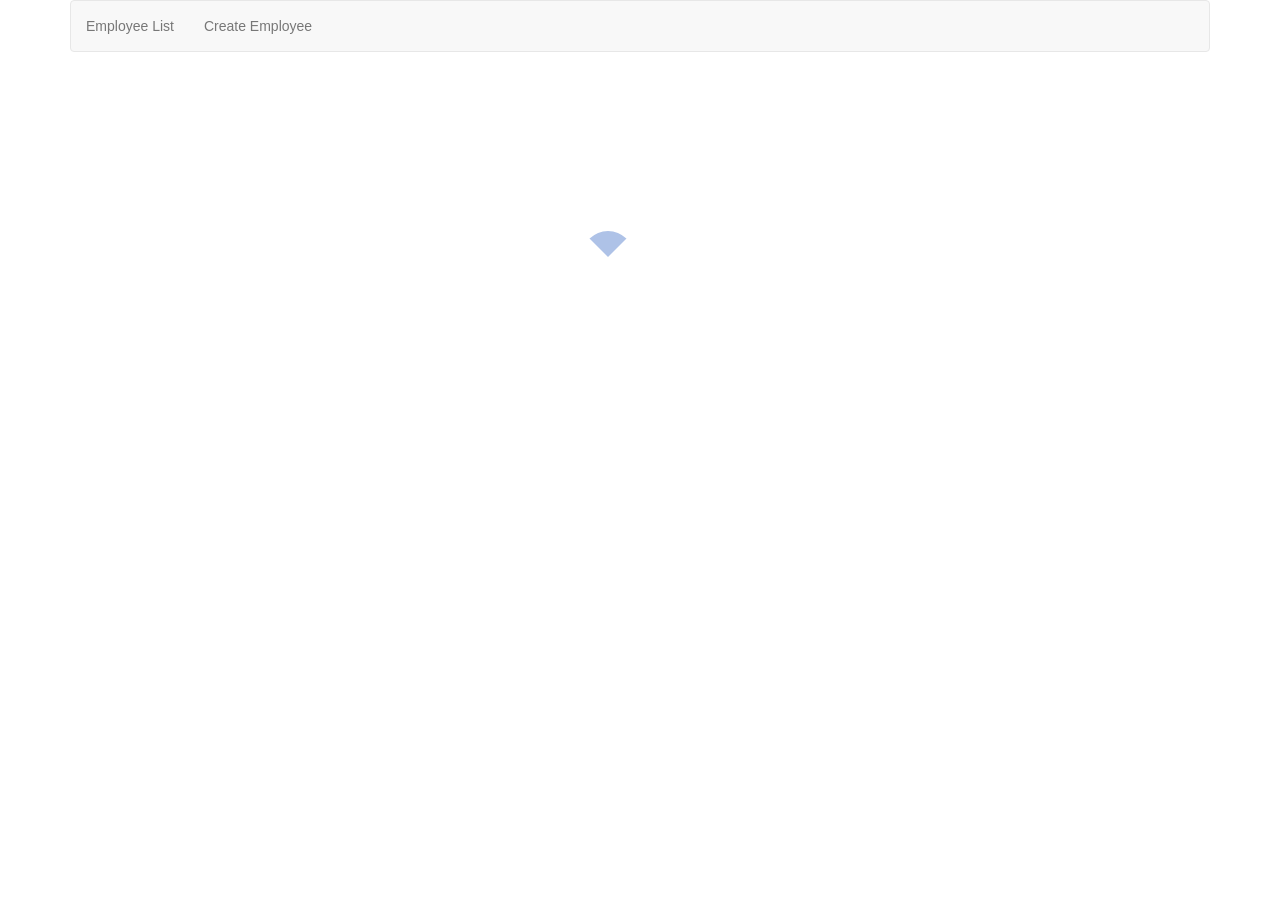
<file: index.html>
<!doctype html>
<html lang="en">
<head>
  <meta charset="utf-8">
  <title>AngularCrud</title>
  <base href="https://kumarharry.github.io/Harry/">
  <meta name="viewport" content="width=device-width, initial-scale=1">
  <link rel="icon" type="image/x-icon" href="favicon.ico">
<link rel="stylesheet" href="styles.ac5e5ab0201910eff7eb.css"></head>
<body>
  <app-root></app-root>
<script type="text/javascript" src="runtime.a66f828dca56eeb90e02.js"></script><script type="text/javascript" src="polyfills.e3633a42d1123afc5fc9.js"></script><script type="text/javascript" src="scripts.806effac119676237f10.js"></script><script type="text/javascript" src="main.02ab97f12a3888902ea3.js"></script></body>
</html>
</file>
